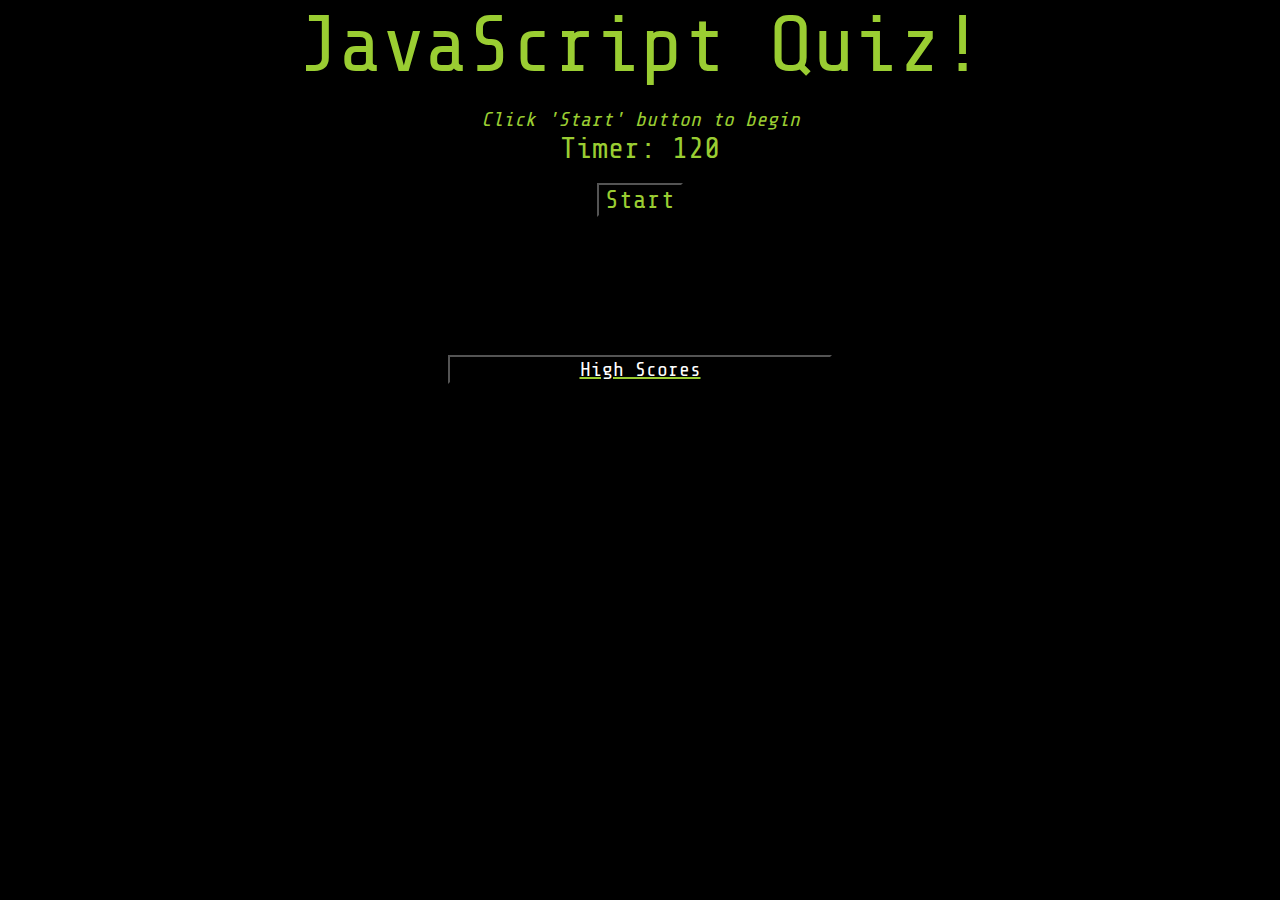
<file: index.html>
<!DOCTYPE html>
<html lang="en">
  <head>
    <meta charset="UTF-8" />
    <meta http-equiv="X-UA-Compatible" content="IE=edge" />
    <meta name="viewport" content="width=device-width, initial-scale=1.0" />
    <link rel="preconnect" href="https://fonts.googleapis.com" />
    <link rel="preconnect" href="https://fonts.gstatic.com" crossorigin />
    <link
      href="https://fonts.googleapis.com/css2?family=Share+Tech+Mono&display=swap"
      rel="stylesheet"
    />
    <link rel="stylesheet" href="./assets/css/style.css" />
    <title>JavaScript Q Looper!</title>
  </head>
  <body>
    <div class="main">
      <div class="intro-text">
        <h1>JavaScript Quiz!</h1>
        <br />
        <p id="instructions"><em>Click 'Start' button to begin</em></p>
      </div>
      <div class="timer-btn">
        <p id="countdown">Timer: 120</p>
        <br />
        <button id="start-btn">Start</button>
      </div>
      <div class="questions"></div>
      <div class="end">
        <div id="initials"></div>
        <br />
        <a href="scores.html"><button id="hs">High Scores</button></a>
      </div>
    </div>
  </body>
  <script src="./assets/js/script.js"></script>
</html>
</file>
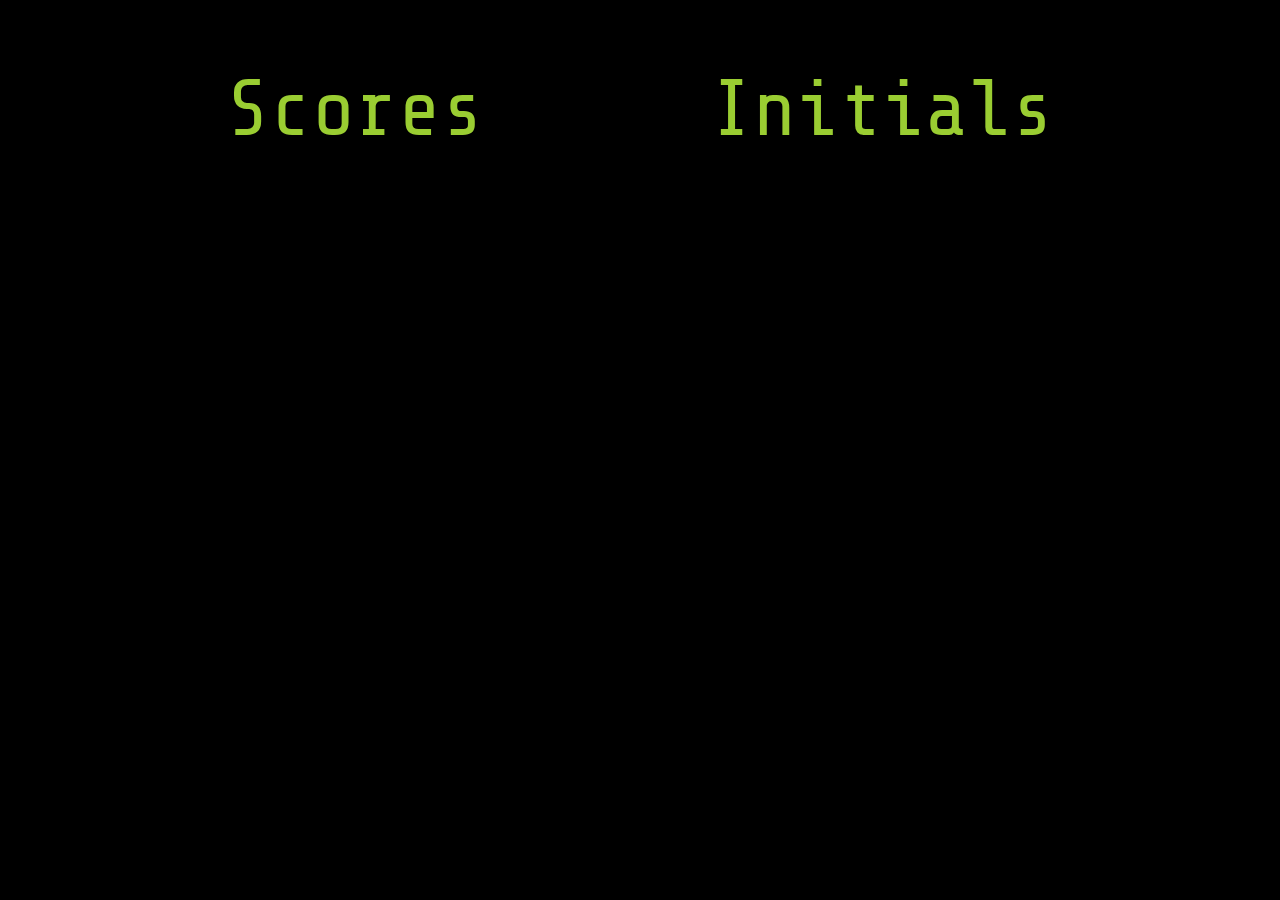
<file: scores.html>
<!DOCTYPE html>
<html lang="en">
  <head>
    <meta charset="UTF-8" />
    <meta http-equiv="X-UA-Compatible" content="IE=edge" />
    <meta name="viewport" content="width=device-width, initial-scale=1.0" />
    <link rel="preconnect" href="https://fonts.googleapis.com" />
    <link rel="preconnect" href="https://fonts.gstatic.com" crossorigin />
    <link
      href="https://fonts.googleapis.com/css2?family=Share+Tech+Mono&display=swap"
      rel="stylesheet"
    />
    <link rel="stylesheet" href="./assets/css/style.css" />
    <title>Document</title>
  </head>
  <body>
    <div class="container">
      <div class="scores">
        <h1>Scores</h1>
        <div id="user-score"></div>
      </div>
      <div id="initials">
        <h1>Initials</h1>
        <div id="user"></div>
      </div>
    </div>
  </body>
  <script src="./assets/js/highscore.js"></script>
</html>
</file>
<file: assets/css/style.css>
* {
  margin: 0px;
  background-color: black;
  font-weight: lighter;
  color: yellowgreen;
  font-family: 'Share Tech Mono', monospace;
}

h1{
  font-size: 80px;
}

#countdown{
  font-size: 30px;
}
.initials {
  display: flex;
  flex-direction: column;
  align-items: center;
  justify-content: center;
  margin-bottom: 10%;
  height: 35%;
  width: 100%;
  font-size: 20px;
  text-align: center;
}

.main {
  display: flex;
  align-items: center;
  flex-direction: column;
  height: 100%;
}

#start-btn {
  display: flex;
  justify-content: center;
  align-items: center;
}

.intro-text {
  display: flex;
  flex-direction: column;
  justify-content: center;
  align-items: center;
  color: yellowgreen;
}

#instructions {
  font-size: 20px;
  color: white;
}

.timer-btn {
  display: flex;
  align-items: center;
  justify-content: center;
  flex-direction: column;
  width: 100vw;
}

button {
  display: inline-block;
  justify-content: center;
  font-size: 25px;
  text-align: center;
  color: yellowgreen;
}

#hs {
  font-size: 20px;
  color: white;
  background: black;
  display: flex;
  justify-content: center;
  align-items: center;
  width: 30vw;
  margin-top: 20px;
}

.questions {
  display: flex;
  justify-content: center;
  flex-direction: column;
  margin-left: 100px;
  margin-right: 100px;
  margin-top: 100px;
  color: yellowgreen;
}

h2 {
  font-size: 28px;
  display: flex;
  flex-wrap:nowrap;
  justify-content: center;
  margin-top: 10px;
}

#result {
  display: flex;
  flex-direction: column;
  align-items: center;
}

#user-score {
  display: flex;
  flex-direction: column;
  align-items: center;
}

#user {
  display: flex;
  flex-direction: column;
  align-items: center;
}

#init {
  display: flex;
  flex-direction: row;
}

.end {
  display: flex;
  flex-direction: column;
  align-items: center;
  justify-content: center;
}

.container{
  display: flex;
  margin-top: 5%;
  justify-content: space-evenly
}
</file>
